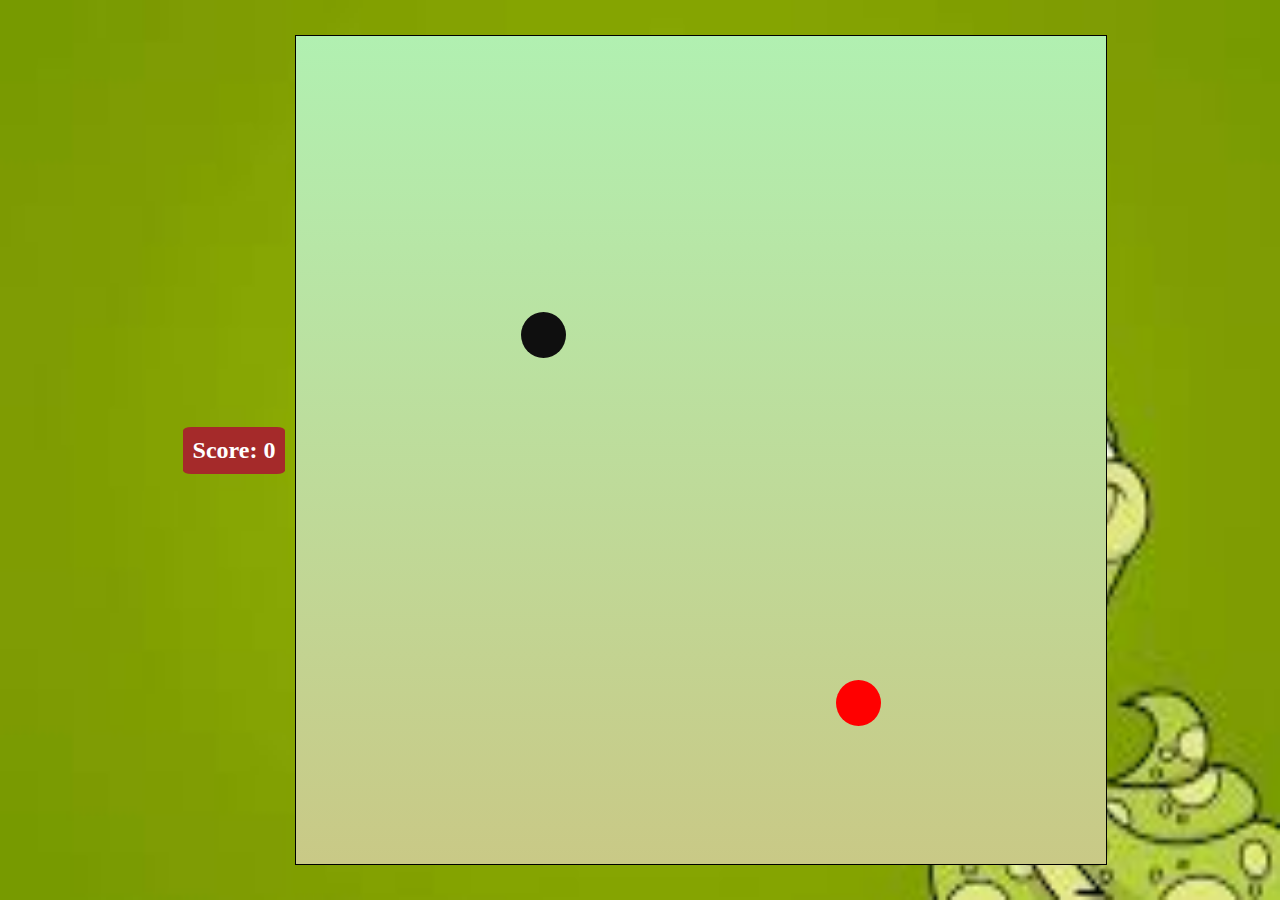
<file: index.html>
<!DOCTYPE html>
<html lang="en">
<head>
    <meta charset="UTF-8">
    <meta name="viewport" content="width=device-width, initial-scale=1.0">
    <title>Document</title>
    <link rel="stylesheet" href="CSS/style.css">
</head>
<body>
    <div class="body">
        <div id="scoreBox">Score: 0</div>

        <div id="board"> </div>
    </div>
</body>
<script src="JavaScript/script.js"></script>
</html>
</file>
<file: CSS/style.css>
*{
    padding: 0;
    margin: 0;
}
.body{
    background: url("../download.jpeg");
    min-height: 100vh;
    /* background-repeat: no-repeat; */
    background-size: 100vw 100vh;
    display: flex;
    align-items: center;
    justify-content: center;
}
#scoreBox {
    font-size: 24px;
    font-weight: bold;
    color: white;
    padding: 10px;
    margin: 10px;
    border-radius: 8%;
    background-color: brown;
}

#board{
    background: linear-gradient( rgb(177, 240, 177),rgb(201, 201, 134));
    width: 90vmin;
    height: 92vmin;
     border: 1px solid;
     display: grid;
     grid-template-rows: repeat(18,1fr) ;
     grid-template-columns   : repeat(18,1fr) ;
}
.head{
    background-color: red;
    border-radius: 50%;
}
.snake{
    background-color: rgb(32, 24, 190);
    border-radius: 50%;
    border: .25vmin solid white;

}
.food{
    background-color: rgb(15, 15, 15);
    border-radius: 50%;
}
</file>
